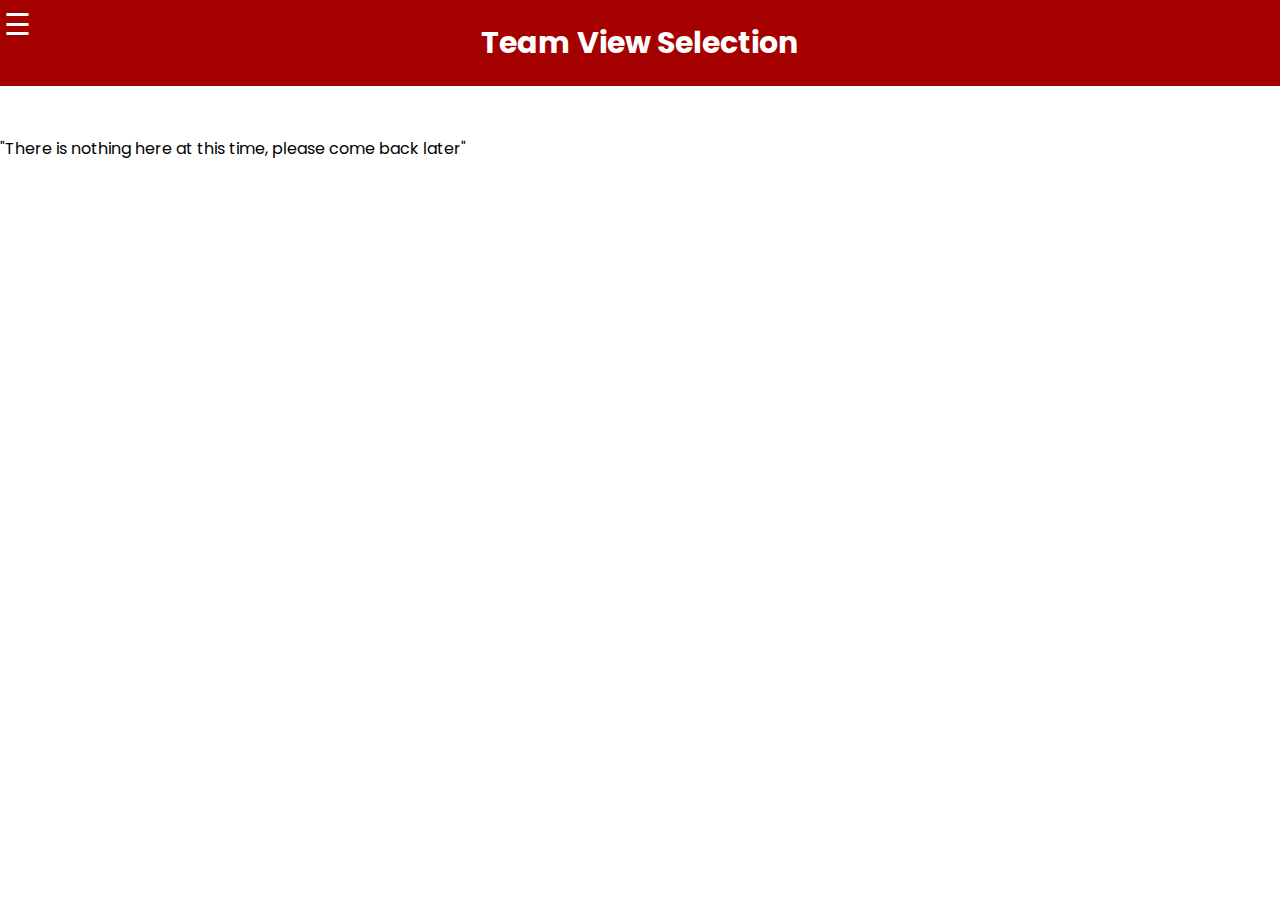
<file: team_view_select.html>
<!DOCTYPE html>
<html lang="en">
<head>
    <meta charset="UTF-8">
    <meta name="viewport" content="width=device-width, initial-scale=1.0">
    <title>Team View Selection</title>

    <link href="https://fonts.googleapis.com/css2?family=Poppins:wght@400;500;600;700&display=swap" rel="stylesheet">
    <link rel="stylesheet" href="https://cdnjs.cloudflare.com/ajax/libs/font-awesome/6.0.0-beta3/css/all.min.css">
    <link rel="stylesheet" href="team_view_select.css">
    <link rel="stylesheet" href="navigator.css">
</head>
<body>
    <div class="container">
        <h1>Team View Selection</h1>
        <div id="menu-container"></div>
        <script src="navigator.js"></script>
        <script>
            fetch('navigator.html')
            .then(response=>response.text())
            .then(data=>{
                document.getElementById('menu-container').innerHTML=data;
            });
        </script>
    </div>

    "There is nothing here at this time, please come back later"
</body>
</html>
</file>
<file: team_view_select.css>
.default-z-index {
    z-index: 1;
}

body {
    font-family: 'Poppins', sans-serif;
    margin: 0;
    padding: 0;
    background-color: #ffffff;
}

.container {
    width: 100%;
    margin: 0 auto; /* Center the content */
    padding: 0;
    background-color: #ffffff;
    border: none;
    box-shadow: none;
    padding-bottom: 50px;
    position: relative;
}

h1 {
    background-color: #A50000;
    color: #ffffff;
    text-align: center;
    margin: 0;
    padding: 20px 0;
    font-size: 30px;
}

#menu-container {
    position: absolute;
    top: 0;
    left: 0;
    z-index: 2;
}

.backlog {
    width: 90%;
    margin: auto;
    display: grid;
    padding: 30px;
}

a {
    text-decoration: none;
    color: white;
    font-size: 20px;
    width: 100%;
    height: 100%;
    text-align: center;
    padding: 15px 0;
    padding-left: 5px;
    padding-right: 5px;
    border-radius: 5px;
    background-color: rgb(123, 123, 123);
}

a:hover {
    background-color: #262626;
}

.title-box{
    width: 100%;
    padding: 15px;
    border-radius: 5px;
    background-color: #A50000;
    color: #fff;
    position: relative;
    margin-bottom: 15px;
}
</file>
<file: navigator.css>
.default-z-index {
    z-index: 2;
}

body {
    font-family: 'Poppins', sans-serif;;
    margin: 0;
    padding: 0;
}

nav {
    position: relative;
}

.menu-icon {
    font-size: 30px;
    cursor: pointer;
    padding-left: 4px;
    padding-top: 2px;
    position: relative;
    color: #FFFFFF;
    z-index: 3;
}

#menu {
    list-style-type: none;
    padding-top: 30px;
    margin: 0;
    position: fixed;
    top: 0;
    left: -300px;
    width: 250px;
    height: 100%;
    background-color: #333333;
    color: #FFFFFF;
    transition: left 0.3s ease;
    opacity: 0.95;
}

#menu li {
    margin: 10px 0;
    padding-left: 0px;
    padding-top: 20px;
    padding-bottom: 20px;
    border-radius: 5px;
}

#menu a {
    text-decoration: none;
    color: #FFFFFF;
}

#menu.show {
    left: 0;
}
</file>
